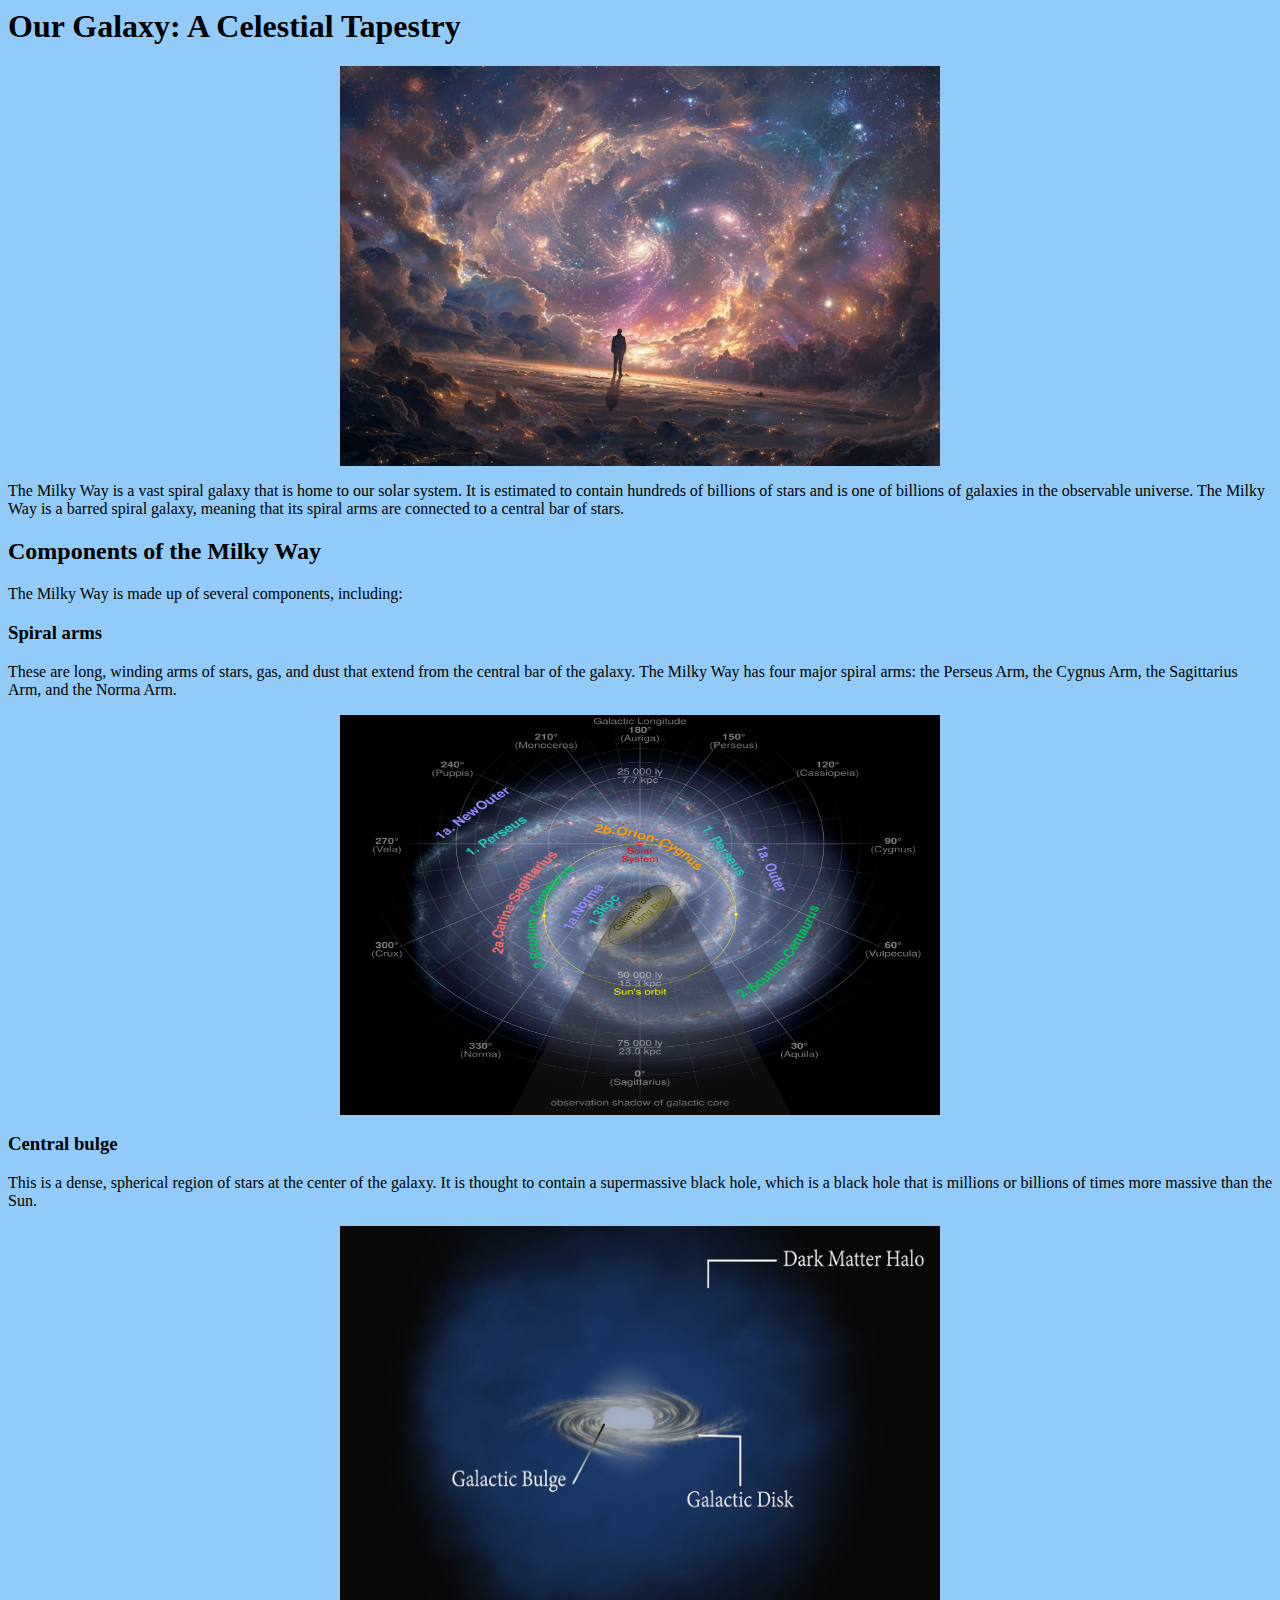
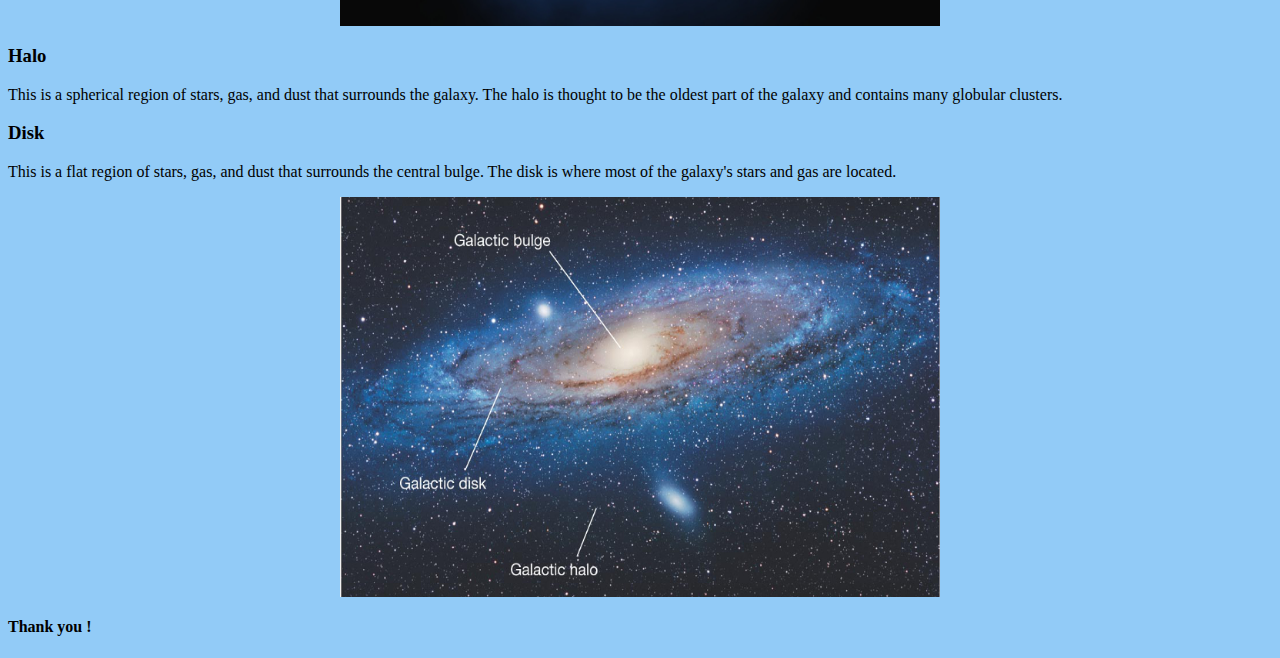
<file: Simple web page/index.html>
<body style="background-color: rgba(125, 193, 245, 0.838);">
    <h1>Our Galaxy: A Celestial Tapestry</h1>
    <img src="milky-way.jpg" alt="our galaxy " width="600" height="400" style="display: block; margin: 0 auto;">
    <p>The Milky Way is a vast spiral galaxy that is home to our solar system. 
        It is estimated to contain hundreds of billions of stars and is one of billions of galaxies in the observable universe. 
        The Milky Way is a barred spiral galaxy, meaning that its spiral arms are connected to a central bar of stars.
    </p>
    <h2>Components of the Milky Way</h2>
    <p>The Milky Way is made up of several components, including:</p>
    <h3>Spiral arms </h3>
    <p>These are long, winding arms of stars, gas, and dust that extend from the central bar of the galaxy. The Milky Way has four major spiral arms: 
        the Perseus Arm, the Cygnus Arm, the Sagittarius Arm, and the Norma Arm.</p>
    <img src="spiral-arm.png" alt="Arms of milkyway"width="600" height="400" style="display: block; margin: 0 auto;">
    <h3>Central bulge</h3>
    <p>This is a dense, spherical region of stars at the center of the galaxy.
         It is thought to contain a supermassive black hole, which is a black hole that is millions or billions of times more massive than the Sun.
    </p>
    <img src="Central bulge.jpg" alt="centre of milkyway"width="600" height="400" style="display: block; margin: 0 auto;">
    <h3>Halo</h3>
    <p>This is a spherical region of stars, gas, and dust that surrounds the galaxy. 
        The halo is thought to be the oldest part of the galaxy and contains many globular clusters.
    </p>
    <h3>Disk</h3>
    <p>This is a flat region of stars, gas, and dust that surrounds the central bulge. 
        The disk is where most of the galaxy's stars and gas are located.
    </p>
    <img src="halo.jpg" alt="Halo and disk of milky way"width="600" height="400" style="display: block; margin: 0 auto;">
    <h4>Thank you !</h4>
  </body>
</file>
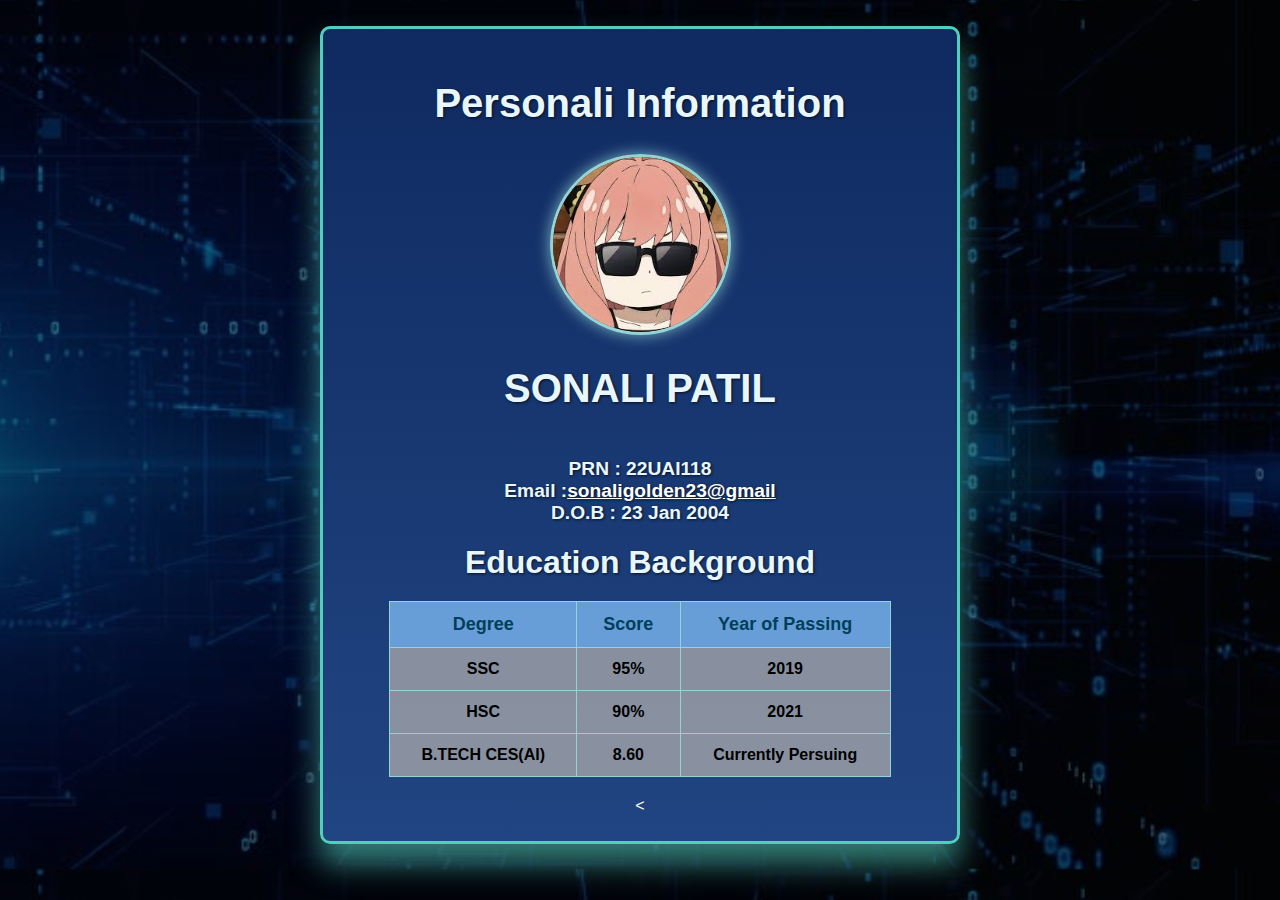
<file: Simple Profile/home.html>
<!DOCTYPE html>
<html>

<head>
    <title>Sonali Patil</title>
    <link rel="stylesheet" href="style.css">
</head>

<body>
    <div class="profile">
        <h1>Personali Information</h1><br>
        <img src="images.jpg" width="175" height="175">
        <h1>SONALI PATIL </h1>
        <br>
        <h3>
            PRN : 22UAI118<br>
            Email :<a href="mailto:sonaligolden23@gmail">sonaligolden23@gmail</a><br>
            D.O.B : 23 Jan 2004<br>
        </h3>
        <h2>Education Background</h2>
        <center>
            <table>
                <tr>
                    <th> Degree </th>
                    <th> Score </th>
                    <th> Year of Passing </th>
                </tr>
                <tr>
                    <td>SSC</td>
                    <td>95%</td>
                    <td>2019</td>
                </tr>
                <tr>
                    <td>HSC</td>
                    <td>90%</td>
                    <td>2021</td>
                </tr>
                <tr>
                    <td>B.TECH CES(AI)</td>
                    <td>8.60</td>
                    <td> Currently Persuing</td>
                </tr>
            </table>

        </center>
        < </div>


</body>

</html>
</file>
<file: Simple Profile/style.css>
/* Updated Styling */

body {
    background-image: url("background.jpg");
    background-size: cover;
    background-position: center;
    background-blend-mode: overlay;
    background-color: rgba(0, 0, 0, 0.5);
    font-family: 'Arial', sans-serif;
    color: white;
    margin: 0;
}

.profile {
    height: auto;
    width: 50%;
    border: 3px solid #52cebd;
    box-sizing: border-box;
    text-align: center;
    box-shadow: 0 20px 30px rgba(82, 206, 189, 0.6);
    border-radius: 10px;
    background: linear-gradient(180deg, #0f2a61, #214582);
    padding: 2% 3%;
    margin: 2% auto;
}

.profile img {
    border-radius: 50%;
    border: 3px solid #96D4D4;
    box-shadow: 0 0 15px rgba(150, 212, 212, 0.8);
}

table {
    width: 90%;
    margin: 20px auto;
    border-collapse: collapse;
    font-size: 16px;
}

th,
td {
    border: 1px solid #96D4D4;
    padding: 12px 20px;
    text-align: center;
    color: black;
    font-weight: bold;
    font-size: medium;
}

th {
    background: #689ed8;
    color: #003f5c;
    font-weight: bold;
    font-size: large;
}

tr {
    background-color: rgba(174, 173, 173, 0.74);
}



.profile h1,
.profile h2,
.profile h3 {
    color: #e8f7ff;
    text-shadow: 1px 1px 3px rgba(0, 0, 0, 0.7);
}

.profile h1 {
    font-size: 2.5em;
    margin-bottom: 10px;
}

.profile h2 {
    font-size: 2em;
    margin: 15px 0;
}

.profile h3 {
    font-size: 1.2em;
    margin-bottom: 20px;
}

a:link,
a:visited,
a:active {
    color: white;
}
</file>
